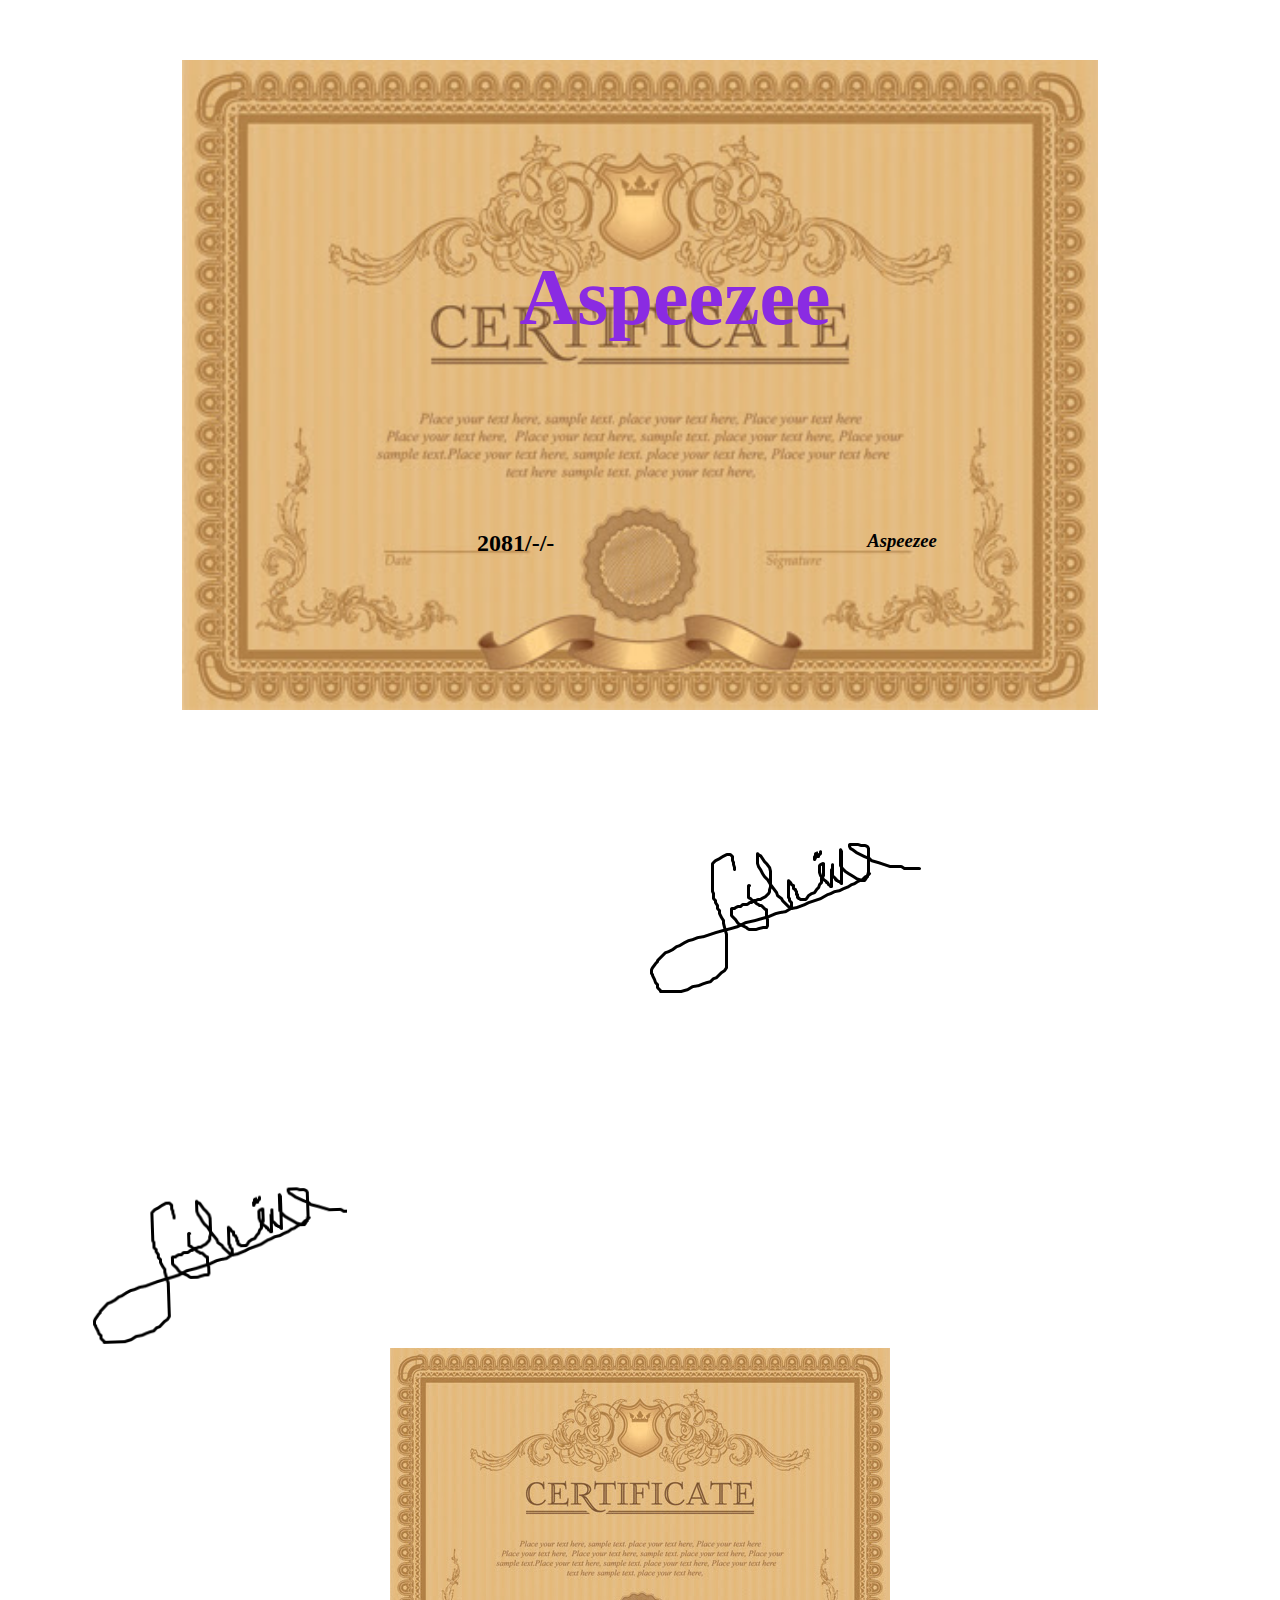
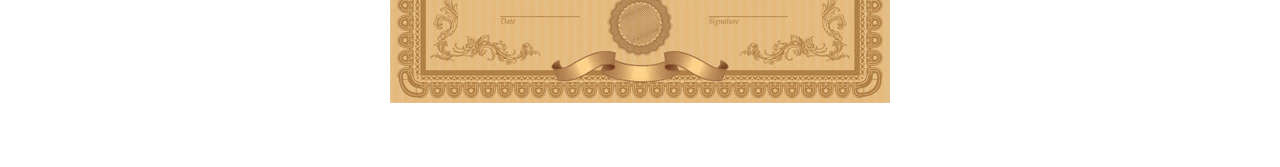
<file: styel.css certificate/index.html>
<!DOCTYPE html>
<html lang="en">

<head>
    <meta charset="UTF-8">
    <meta name="viewport" content="width=device-width, initial-scale=1.0">
    <title>Document</title>
    <link rel="stylesheet" href="styel.css">
</head>

<body>
    <!-- i dont know what i am making start -->
    <section class="contaner section ">
        <div class="text-">
            <img class="img" src="my thingssssssssssssssssssssssssssssssssssssssssssssssssssssssssssssssssssssss.jpg"
                alt="">

            <h2 class="date">
                2081/-/-
            </h2>
            <h1 class="name">
                Aspeezee
            </h1>
            <h3 class="signatare">
                <i>Aspeezee</i>
            </h3>
        </div>
        <div style="text-align: center;">
            <img src="don't look (2).png" alt="lololoolol">
            <img src="don't look.png" alt="lololoololololol">
            <img src="my thingssssssssssssssssssssssssssssssssssssssssssssssssssssssssssssssssssssss.jpg" alt="lololololool">
        </div>
    </section>
    <!-- i dont know what i am making enddd -->
</body>

</html>
</file>
<file: styel.css certificate/styel.css>
*{
    margin: 0px;
    padding: 0;
    box-sizing: border-box;
}


.contaner{
    padding: 0 50px;
}


.section {
    padding-top: 60px;
    padding-bottom: 60px;
}
  

.text-center{
    align-items: center;
}
  
  
.text-{
  text-align: center;   
}


.img{
    height: 650px;
}

.signatare{
    position: absolute;
    top: 530px;
    left: 477px;
}

.date{
    position: absolute;
    top: 530px;
    left: 477px;
    text-align: center;
}

.signatare i{
    height: 50px;
    width: 150px;
    position: absolute;
    left: 350px;
    bottom: -5 5px;
}


.name{
    height: 650px;
    width: 550px;
    position: absolute;
    left: 400px;
    color: blueviolet;
    bottom: -2px;
    font-size: 80px;
}
</file>
